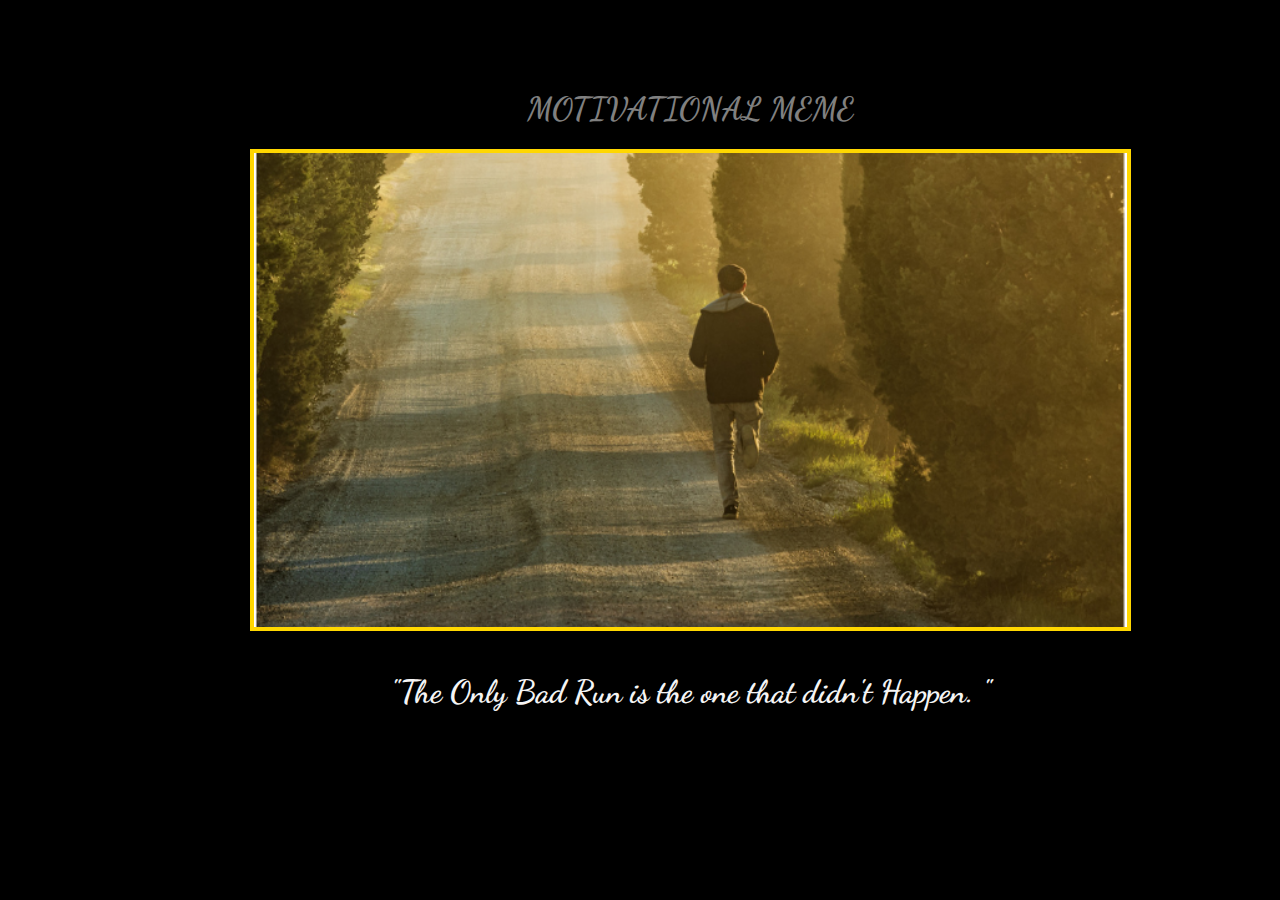
<file: index.html>
<!DOCTYPE html>
<html lang="en">
<head>
    <meta charset="UTF-8">
    <meta name="viewport" content="width=device-width, initial-scale=1.0">
    <title>MEME  PROJECT</title>
    <link rel="stylesheet" href="./style.css"/>
    <link rel="preconnect" href="https://fonts.googleapis.com">
    <link rel="preconnect" href="https://fonts.gstatic.com" crossorigin>
    <link href="https://fonts.googleapis.com/css2?family=Dancing+Script:wght@400..700&display=swap" rel="stylesheet">
</head>
<body>
    <div class="poster">
        <h1 id="one">MOTIVATIONAL  MEME</h1>
        <img src="./Assets/Motivation_Meme.png" alt="MORNING WALK"/>
        <h1 id="two">"The Only Bad Run is the one that didn't Happen. "</h1>


    </div>
    
    
</body>
</html>
</file>
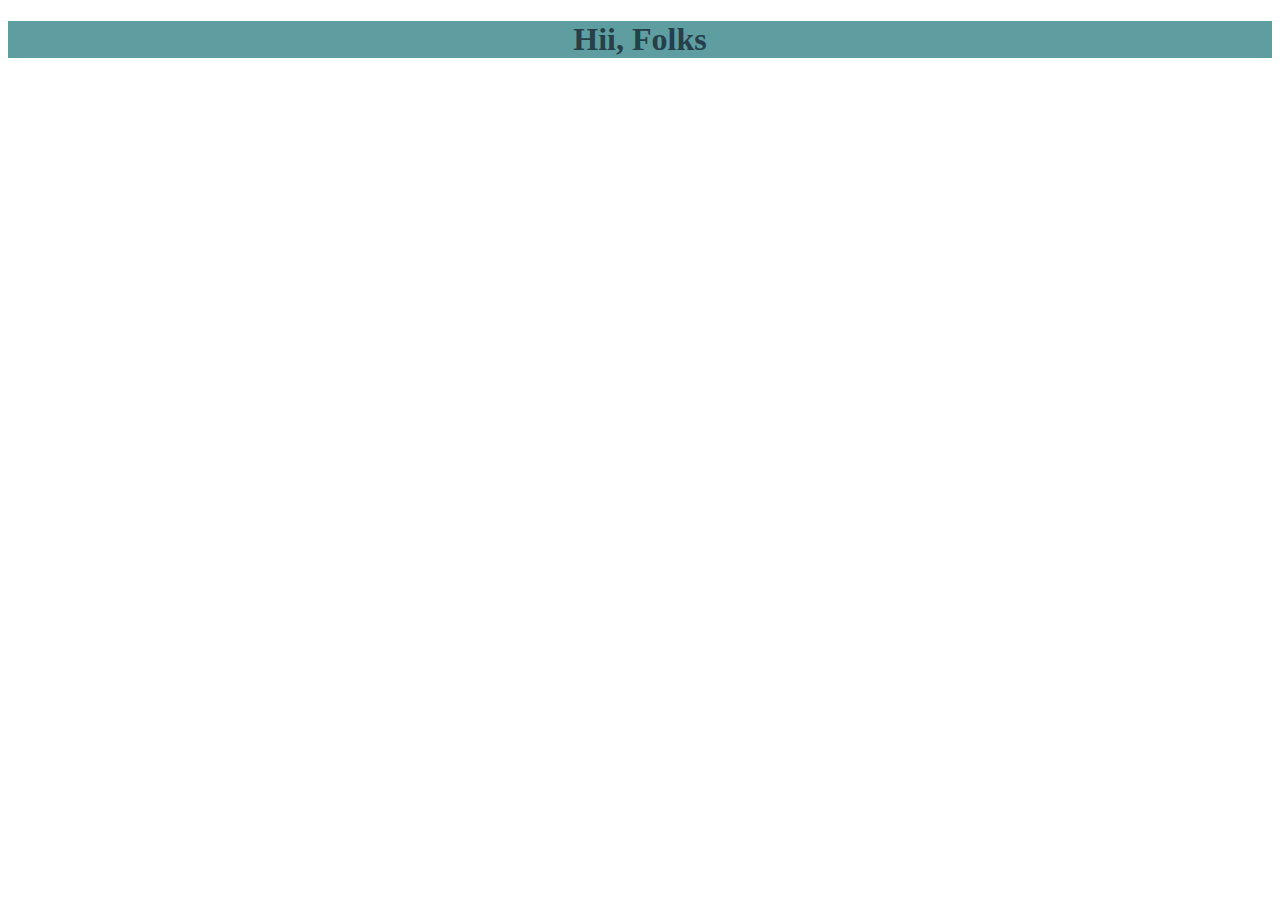
<file: PROJECT 2/index.html>
<!DOCTYPE html>
<html lang="en">
<head>
    <meta charset="UTF-8">
    <meta name="viewport" content="width=device-width, initial-scale=1.0">
    <link rel="stylesheet" href="./style.css"/>
    <title>Flagship Project</title>
    
</head>
<body>
    <div class="one">
         <h1>Hii, Folks</h1>
    </div>
    
</body>
</html>
</file>
<file: style.css>
#one{
    text-align: center;
    color: grey;
}

body{
    background-color: black;
}

img{
    border: 4px solid gold;
  display: block;
  margin-left: auto;
  margin-right: auto;
  /* Optional: Define a width for better control */
  width: 75%; 
}

.poster{
    margin-top: 90px;
    margin-left: 100px;
    color: whitesmoke;
}

#two{
    padding: 20px;
    text-align: center;
}


.poster {
  font-family: "Dancing Script", cursive;
  font-optical-sizing: auto;
  font-weight: 400;
  font-style: normal;
}
</file>
<file: PROJECT 2/style.css>
.one{
    background-color: cadetblue ;
    color: #253f4b;
    text-align: center;
}
</file>
